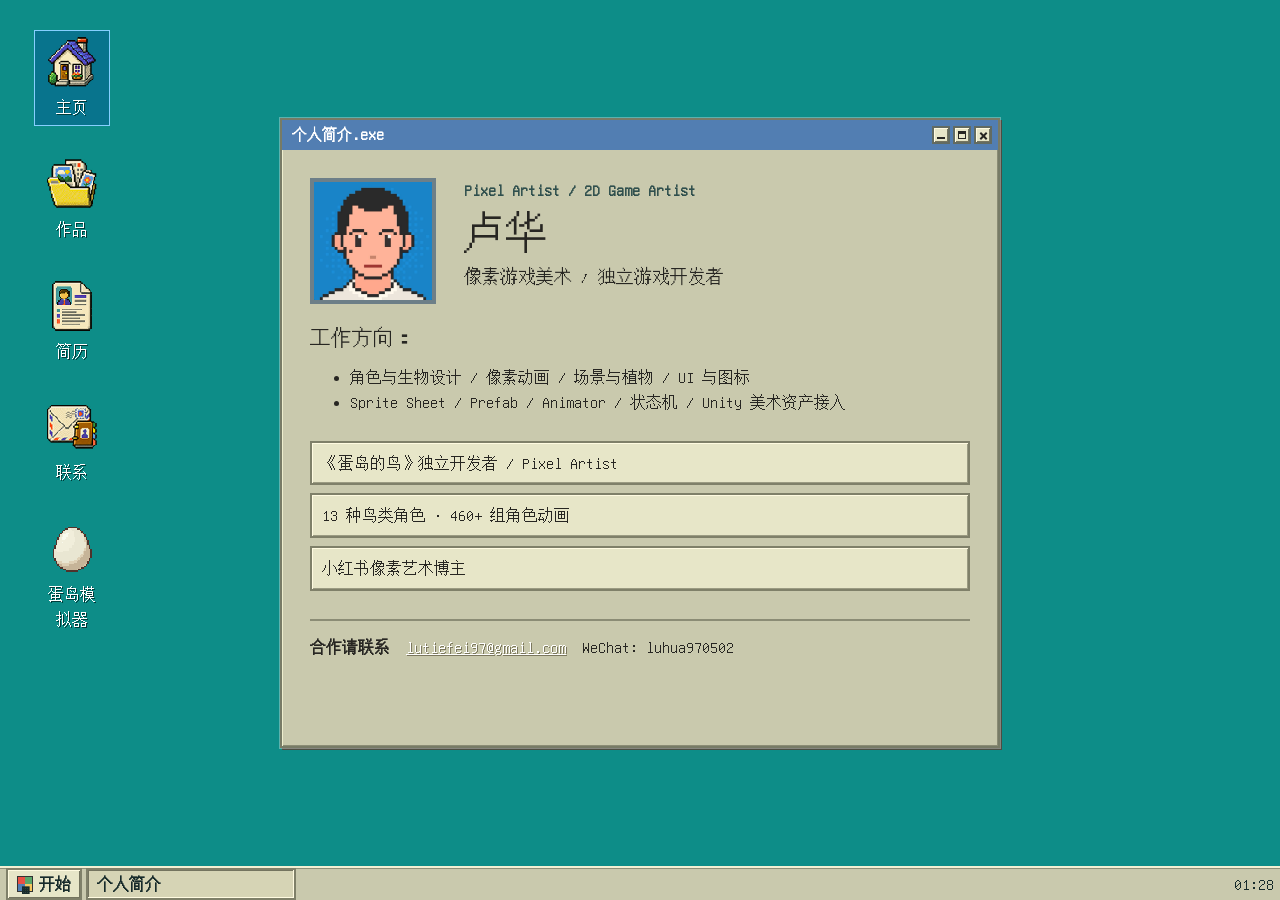
<file: index.html>
<!doctype html>
<html lang="zh-CN">
  <head>
    <meta charset="utf-8" />
    <meta name="viewport" content="width=device-width, initial-scale=1" />
    <title>作品集</title>
    <meta name="description" content="个人游戏美术作品集" />
    <link rel="icon" href="./assets/ui/icon-bird.png" />
    <link rel="preload" href="./assets/fonts/unifont-pixel-black-13.0.01.ttf" as="font" type="font/ttf" crossorigin />
    <link rel="stylesheet" href="./fonts.css?v=20260823-1" />
    <link rel="stylesheet" href="./styles.css?v=20260824-2" />
    <link rel="stylesheet" href="./theme.css" />
    <link rel="stylesheet" href="./eggisland-sim-v2.css?v=20260824-2" />
  </head>
  <body>
    <main class="desktop-shell" data-portfolio-root aria-label="作品集"></main>
    <noscript>请启用 JavaScript 以浏览此作品集。</noscript>
    <script src="./content/site-content.js?v=20260824-2"></script>
    <script src="./renderer.js?v=20260824-2"></script>
    <script src="./assets/simulator/manifest.js?v=20260824-2"></script>
    <script src="./eggisland-sim-v2.js?v=20260824-2"></script>
    <script src="./script.js?v=20260824-2"></script>
  </body>
</html>
</file>
<file: fonts.css>
@font-face {
  font-family: "Unifont Pixel Black";
  src: url("./assets/fonts/unifont-pixel-black-13.0.01.ttf") format("truetype");
  font-style: normal;
  font-weight: 400;
  font-display: swap;
}

:root {
  --portfolio-font: "Unifont Pixel Black", SimSun, "宋体", "Microsoft YaHei", system-ui, sans-serif;
}
</file>
<file: styles.css>
* {
  box-sizing: border-box;
}

html,
body {
  height: 100%;
  min-height: 100%;
}

[hidden] {
  display: none !important;
}

body {
  margin: 0;
  color: var(--ink);
  font-family: var(--portfolio-font);
  font-size: calc(16px * var(--portfolio-font-scale, 1));
  line-height: 1.55;
  overflow: hidden;
}

button,
input,
textarea {
  font: inherit;
}

button {
  color: inherit;
}

a {
  color: inherit;
}

img {
  display: block;
  max-width: 100%;
  image-rendering: pixelated;
}

.desktop-shell {
  position: relative;
  height: 100dvh;
  min-height: 100vh;
  overflow: hidden;
  background: var(--portfolio-desktop, #078b86);
}

.desktop-bg {
  position: absolute;
  inset: 0;
  z-index: 0;
  pointer-events: none;
}

.desktop-bg img {
  position: absolute;
  max-width: none;
}

.bg-sky {
  inset: 0 auto auto 0;
  width: 100%;
  height: 56%;
  object-fit: cover;
  opacity: 0.03;
}

.bg-far {
  right: 0;
  bottom: 120px;
  width: 100%;
  min-width: 1080px;
}

.bg-middle {
  right: 0;
  bottom: 92px;
  width: 100%;
  min-width: 1080px;
}

.bg-near {
  right: 0;
  bottom: 64px;
  width: 100%;
  min-width: 1080px;
}

.bg-tree {
  right: clamp(24px, 8vw, 132px);
  bottom: 68px;
  width: clamp(220px, 26vw, 390px);
}

.desktop-icons {
  position: absolute;
  z-index: 4;
  top: 30px;
  left: 34px;
  display: grid;
  gap: 26px;
  width: 76px;
}

.desktop-icon {
  display: grid;
  justify-items: center;
  gap: 5px;
  min-height: 84px;
  padding: 4px;
  border: 1px solid transparent;
  background: transparent;
  color: #fff;
  cursor: default;
  text-shadow: 1px 1px 0 #003c3a;
}

.desktop-icon.selected,
.desktop-icon:focus-visible {
  border-color: #86cfff;
  background: rgba(0, 82, 148, 0.42);
  outline: none;
}

.icon-frame {
  display: grid;
  width: 54px;
  height: 54px;
  place-items: center;
}

.icon-frame img {
  max-width: 50px;
  max-height: 50px;
}

.desktop-icon[data-app="simulator"] .icon-frame img {
  width: 48px;
  height: 48px;
  object-fit: contain;
  image-rendering: pixelated;
}

.desktop-icon span:last-child {
  padding: 1px 3px;
  font-size: 16px;
}

.window-area {
  position: absolute;
  z-index: 6;
  inset: 0 0 34px;
  width: auto;
  max-height: none;
  pointer-events: none;
}

.win98-window {
  position: absolute;
  display: none;
  min-width: 320px;
  min-height: 180px;
  overflow: hidden;
  pointer-events: auto;
  border: 2px solid #777b66;
  background: var(--portfolio-window-face, #c9c9ad);
  box-shadow:
    2px 2px 0 #4d4d42,
    inset 1px 1px 0 #eeeece,
    inset -1px -1px 0 #8b8c75;
}

.win98-window.is-open:not(.is-minimized) {
  display: block;
}

.win98-window.is-active {
  outline: 1px solid rgba(255, 255, 255, 0.32);
}

.win98-window.is-maximized {
  inset: 0 !important;
  width: 100% !important;
  height: 100% !important;
}

.win98-window:focus {
  outline: none;
}

.win-titlebar {
  display: flex;
  align-items: center;
  justify-content: space-between;
  min-height: 30px;
  padding: 3px 6px 3px 10px;
  background: #8796a0;
  color: #fff;
  font-size: 15px;
  font-weight: 700;
  cursor: default;
  touch-action: none;
  user-select: none;
}

.win98-window.is-active .win-titlebar {
  background: var(--portfolio-titlebar, #527eb2);
}

.win-controls {
  display: flex;
  gap: 3px;
}

.win-control {
  position: relative;
  width: 18px;
  height: 18px;
  min-width: 18px;
  padding: 0;
  border: 2px solid #626b61;
  background: #e7e6c8;
  box-shadow:
    inset 1px 1px 0 #fffbe1,
    inset -1px -1px 0 #74745f;
  cursor: default;
}

.win-control:active {
  box-shadow:
    inset -1px -1px 0 #fffbe1,
    inset 1px 1px 0 #74745f;
}

.win-control:focus-visible {
  outline: 1px dotted #272622;
  outline-offset: -4px;
}

.win-control:disabled {
  opacity: 0.56;
}

.win-minimize::before {
  position: absolute;
  right: 3px;
  bottom: 3px;
  left: 3px;
  height: 2px;
  background: #272622;
  content: "";
}

.win-maximize::before {
  position: absolute;
  inset: 3px;
  border: 1px solid #272622;
  box-shadow: inset 0 2px 0 #272622;
  content: "";
}

.win-maximize.is-restore::before {
  inset: 5px 2px 2px 5px;
}

.win-maximize.is-restore::after {
  position: absolute;
  top: 2px;
  left: 2px;
  width: 8px;
  height: 7px;
  border: 1px solid #272622;
  box-shadow: inset 0 2px 0 #272622;
  content: "";
}

.win-close::before,
.win-close::after {
  position: absolute;
  top: 7px;
  left: 3px;
  width: 9px;
  height: 2px;
  background: #272622;
  content: "";
}

.win-close::before {
  transform: rotate(45deg);
}

.win-close::after {
  transform: rotate(-45deg);
}

.win-body {
  height: calc(100% - 30px);
  max-height: none;
  overflow: auto;
  padding: 28px;
  color: #272622;
}

.works-browser {
  display: grid;
  grid-template-rows: auto minmax(0, 1fr);
  gap: 12px;
  height: calc(100% - 30px);
  max-height: none;
  overflow: hidden;
  padding: 18px;
}

.works-project-tabs {
  display: flex;
  flex-wrap: wrap;
  gap: 8px;
}

.project-tab {
  min-height: 32px;
  padding: 5px 14px;
  cursor: pointer;
}

.project-tab.active {
  background: #527eb2;
  color: #fff;
}

.works-project-panel {
  min-width: 0;
  min-height: 0;
}

.works-project-panel[hidden] {
  display: none;
}

.works-project-index {
  display: grid;
  align-content: start;
  gap: 22px;
  overflow-y: auto;
  padding: 22px;
  border: 2px solid #7f8069;
  background: #d4d3b7;
  box-shadow: inset 1px 1px 0 #f6f3d7;
}

.works-project-index .window-heading p:last-child {
  max-width: 720px;
  margin-bottom: 0;
  color: #4a4a3f;
}

.works-project-detail {
  display: grid;
  grid-template-rows: auto minmax(0, 1fr) auto clamp(164px, 20vh, 180px);
  gap: 14px;
  min-height: 0;
  overflow: hidden;
}

.label {
  margin: 0 0 8px;
  color: #2f4f4d;
  font-size: 15px;
  font-weight: 700;
}

h1,
h2,
h3,
p {
  margin-top: 0;
}

h1 {
  margin-bottom: 10px;
  font-size: 42px;
  line-height: 1;
  font-weight: 400;
}

h2 {
  margin-bottom: 14px;
  font-size: 28px;
  line-height: 1.1;
  font-weight: 400;
}

h3 {
  margin-bottom: 8px;
  font-size: 19px;
  line-height: 1.25;
}

p {
  margin-bottom: 12px;
}

.profile-card {
  display: grid;
  grid-template-columns: 126px minmax(0, 1fr);
  gap: 28px;
  align-items: center;
  margin-bottom: 22px;
}

.profile-avatar {
  display: grid;
  grid-template-columns: repeat(3, 32px);
  gap: 4px;
  align-content: center;
  justify-content: center;
  width: 126px;
  height: 126px;
  border: 4px solid #6d7f88;
  background:
    linear-gradient(45deg, #2187bd 25%, transparent 25%) 0 0 / 16px 16px,
    linear-gradient(45deg, transparent 75%, #2187bd 75%) 0 0 / 16px 16px,
    #2aa0d7;
}

.profile-avatar img {
  width: 32px;
  height: 32px;
}

.profile-avatar-single {
  display: block;
  overflow: hidden;
  background: #2187bd;
}

.profile-avatar-single img {
  display: block;
  width: 100%;
  height: 100%;
  object-fit: cover;
  image-rendering: auto;
}

.summary {
  font-size: 18px;
}

.home-spec {
  margin-bottom: 26px;
}

.home-spec h2 {
  margin-bottom: 8px;
  font-size: 21px;
}

.home-status {
  display: grid;
  gap: 8px;
  margin-bottom: 28px;
}

.home-status span,
.file-count,
.project-count,
.project-tab,
.filter-button,
.contact-list > *,
.project-card,
.resume-grid section,
.work-card {
  border: 2px solid #7f8069;
  background: #e7e6c8;
  box-shadow:
    inset 1px 1px 0 #fffbe1,
    inset -1px -1px 0 #9b9b82;
}

.home-status span {
  padding: 8px 10px;
}

.window-footer {
  display: flex;
  flex-wrap: wrap;
  gap: 16px;
  align-items: center;
  padding-top: 14px;
  border-top: 2px solid #8b8c75;
}

.window-footer a {
  color: #fff;
  text-shadow: 1px 1px 0 #7b775d;
}

.window-heading {
  display: flex;
  align-items: start;
  justify-content: space-between;
  gap: 18px;
  margin-bottom: 0;
}

.file-count,
.project-count {
  padding: 6px 10px;
  white-space: nowrap;
}

.work-detail {
  display: grid;
  grid-template-columns: minmax(0, 1.75fr) minmax(260px, 0.65fr);
  grid-template-rows: auto minmax(0, 1fr);
  gap: 16px;
  min-height: 0;
  overflow: hidden;
  border: 2px solid #7f8069;
  background: #e7e6c8;
  box-shadow:
    inset 1px 1px 0 #fffbe1,
    inset -1px -1px 0 #9b9b82;
}

.work-detail-nav {
  grid-column: 1 / -1;
  display: flex;
  align-items: center;
  justify-content: flex-end;
  min-height: 30px;
  padding: 4px 8px;
  border-bottom: 1px solid #9b9b82;
  background: #d6d5ba;
}

.work-detail-back {
  display: none;
}

.work-detail-pager {
  display: flex;
  align-items: center;
  gap: 7px;
  font-family: var(--portfolio-font);
  font-size: 12px;
  line-height: 1.2;
}

.work-detail-pager button,
.work-detail-back,
.work-rail-arrow {
  min-width: 28px;
  min-height: 24px;
  padding: 2px 7px;
  border: 2px solid #7f8069;
  background: #e7e6c8;
  box-shadow:
    inset 1px 1px 0 #fffbe1,
    inset -1px -1px 0 #74745f;
  cursor: pointer;
}

.work-detail-pager button:active,
.work-detail-back:active,
.work-rail-arrow:active {
  box-shadow:
    inset -1px -1px 0 #fffbe1,
    inset 1px 1px 0 #74745f;
}

.work-detail-pager button:disabled,
.work-rail-arrow:disabled {
  opacity: .42;
  cursor: default;
}

.work-detail-media {
  display: grid;
  grid-row: 2;
  min-width: 0;
  height: 100%;
  min-height: 0;
  margin: 0;
  padding: var(--media-padding, 12px);
  place-items: center;
  overflow: hidden;
  border-right: 2px solid #7f8069;
  background: var(--media-bg, var(--portfolio-media-bg, #111610));
}

.work-detail-media img {
  width: auto;
  max-width: 100%;
  max-height: 100%;
  object-fit: var(--media-fit, contain);
  object-position: var(--media-x, 50%) var(--media-y, 50%);
  transform: scale(var(--media-scale, 1));
  transform-origin: var(--media-x, 50%) var(--media-y, 50%);
}

.work-detail-media > img:only-child {
  width: 100%;
  height: 100%;
  min-width: 0;
  min-height: 0;
}

.work-detail-media.video-board video {
  width: 100%;
  height: 100%;
  min-width: 0;
  min-height: 0;
  max-width: 100%;
  max-height: 100%;
  object-fit: var(--media-fit, contain);
  background: #000;
}

.video-shell,
.video-thumbnail {
  position: relative;
  display: grid;
  width: 100%;
  height: 100%;
  place-items: center;
  overflow: hidden;
  background: #000;
}

.video-shell .video-poster,
.video-thumbnail img {
  width: 100%;
  height: 100%;
  object-fit: var(--media-fit, contain);
  object-position: var(--media-x, 50%) var(--media-y, 50%);
}

.video-shell video {
  position: absolute;
  inset: 0;
}

.video-load-button,
.video-thumbnail span {
  position: absolute;
  z-index: 1;
  border: 2px solid #f6f0ce;
  background: rgba(32, 40, 29, .88);
  box-shadow: 2px 2px 0 rgba(0, 0, 0, .45);
  color: #fffbe1;
  font: inherit;
}

.video-load-button {
  padding: 7px 12px;
  cursor: pointer;
}

.video-thumbnail span {
  padding: 4px 7px;
  pointer-events: none;
}

.bird-roster-board {
  background: #e7e6c8;
}

.work-card figure.bird-roster-board .bird-roster-content {
  display: none;
}

.work-card figure.bird-roster-board .bird-roster-cover {
  width: 100%;
  height: 100%;
  object-fit: contain;
}

.work-detail-media.bird-roster-board {
  display: block;
  padding: 10px 12px;
  color: #272a23;
  background:
    linear-gradient(rgba(127, 128, 105, .12) 1px, transparent 1px),
    #e7e6c8;
  background-size: 100% 34px;
}

.work-detail-media.bird-roster-board .bird-roster-cover {
  display: none;
}

.bird-roster-content {
  display: grid;
  grid-template-rows: auto minmax(0, 1fr);
  width: 100%;
  height: 100%;
}

.bird-roster-heading {
  display: flex;
  align-items: baseline;
  justify-content: space-between;
  gap: 12px;
  min-height: 32px;
  padding: 2px 4px 7px;
  border-bottom: 2px solid #7f8069;
}

.bird-roster-heading strong {
  font-size: 15px;
}

.bird-roster-heading span {
  color: #56594d;
  font-family: var(--portfolio-font);
  font-size: 11px;
  line-height: 1.2;
  white-space: nowrap;
}

.bird-roster-heading b {
  color: #a04432;
}

.bird-roster-grid {
  display: grid;
  grid-template-columns: repeat(4, minmax(0, 1fr));
  grid-template-rows: repeat(3, minmax(0, 1fr));
  min-height: 0;
}

.bird-roster-entry {
  display: grid;
  grid-template-rows: auto minmax(0, 1fr);
  min-width: 0;
  min-height: 0;
  padding: 6px 7px 4px;
  border-right: 1px solid rgba(127, 128, 105, .42);
  border-bottom: 1px solid rgba(127, 128, 105, .42);
}

.bird-roster-entry:nth-child(4n) {
  border-right: 0;
}

.bird-roster-entry:nth-last-child(-n + 4) {
  border-bottom: 0;
}

.bird-roster-entry h4 {
  display: flex;
  align-items: baseline;
  justify-content: space-between;
  gap: 6px;
  margin: 0;
  font-size: 12px;
  line-height: 1.15;
  white-space: nowrap;
}

.bird-roster-entry h4 small {
  color: #747568;
  font-family: var(--portfolio-font);
  font-size: 9px;
  line-height: 1;
}

.bird-roster-pair {
  display: grid;
  grid-template-columns: repeat(2, minmax(0, 1fr));
  gap: 4px;
  min-width: 0;
  min-height: 0;
}

.bird-roster-action {
  display: grid;
  grid-template-rows: minmax(0, 1fr);
  min-width: 0;
  min-height: 0;
}

.bird-roster-stage {
  display: grid;
  height: 100%;
  min-width: 0;
  min-height: 68px;
  place-items: end center;
  overflow: hidden;
}

.bird-roster-stage canvas {
  display: block;
  max-width: 100%;
  max-height: 100%;
  image-rendering: pixelated;
}

.bird-roster-stage.is-unavailable::after {
  content: "素材未载入";
  align-self: center;
  color: #8d4033;
  font-size: 9px;
}

.bird-action-board {
  color: #f0efd5;
  background: #050805;
}

.work-card figure.bird-action-board .bird-action-content,
.work-card figure.palette-showcase-board .palette-showcase-content {
  display: none;
}

.work-card figure.bird-action-board .bird-action-cover {
  width: 100%;
  height: 100%;
  object-fit: contain;
}

.work-detail-media.bird-action-board {
  display: block;
  padding: 10px 12px;
  background: #050805;
}

.work-detail-media.bird-action-board .bird-action-cover,
.work-detail-media.palette-showcase-board .palette-showcase-cover {
  display: none;
}

.bird-action-content,
.palette-showcase-content {
  display: grid;
  grid-template-rows: auto minmax(0, 1fr);
  width: 100%;
  height: 100%;
  min-height: 0;
}

.bird-action-content > header,
.palette-showcase-content > header {
  display: flex;
  align-items: baseline;
  justify-content: space-between;
  gap: 12px;
  min-height: 34px;
  padding: 3px 5px 8px;
  border-bottom: 1px solid rgba(231, 230, 200, .35);
}

.bird-action-content > header strong,
.palette-showcase-content > header strong {
  font-size: 15px;
}

.bird-action-content > header span,
.palette-showcase-content > header span {
  color: #aaa995;
  font-family: var(--portfolio-font);
  font-size: 10px;
  line-height: 1.2;
  white-space: nowrap;
}

.bird-action-grid {
  display: grid;
  grid-template-columns: repeat(var(--action-columns, 4), minmax(0, 1fr));
  grid-auto-rows: minmax(0, 1fr);
  min-height: 0;
}

.bird-action-item {
  display: grid;
  grid-template-rows: minmax(0, 1fr) auto;
  min-width: 0;
  min-height: 0;
  padding: 3px 4px 5px;
}

.bird-action-stage {
  display: grid;
  min-width: 0;
  min-height: 54px;
  place-items: end center;
  overflow: hidden;
}

.bird-action-stage canvas,
.palette-motion-stage canvas {
  display: block;
  max-width: 100%;
  max-height: 100%;
  image-rendering: pixelated;
}

.bird-action-item > span {
  padding-top: 3px;
  color: #e7e6c8;
  font-size: 10px;
  line-height: 1.1;
  text-align: center;
  white-space: nowrap;
}

.bird-action-stage.is-unavailable::after,
.palette-motion-stage.is-unavailable::after {
  content: "素材未载入";
  align-self: center;
  color: #cf7664;
  font-size: 9px;
}

.palette-showcase-board {
  color: #272a23;
  background: #e7e6c8;
}

.palette-showcase-cover {
  display: grid;
  grid-template-columns: repeat(3, minmax(0, 1fr));
  gap: 7px;
  width: 100%;
  height: 100%;
  overflow: hidden;
}

.work-card figure.palette-showcase-board .palette-showcase-cover img {
  width: 100%;
  height: 100%;
  max-height: none;
  object-fit: contain;
  transform: none;
}

.work-detail-media.palette-showcase-board {
  display: block;
  padding: 10px 12px;
  background: #e7e6c8;
}

.palette-showcase-content > header {
  border-bottom-color: rgba(127, 128, 105, .55);
}

.palette-showcase-content > header span {
  color: #65675b;
}

.palette-species-grid {
  display: grid;
  grid-template-columns: repeat(3, minmax(0, 1fr));
  gap: 10px;
  min-height: 0;
  padding-top: 8px;
}

.palette-species-card {
  display: grid;
  grid-template-rows: auto minmax(0, 1fr) 124px;
  min-width: 0;
  min-height: 0;
}

.palette-species-card h4 {
  margin: 0;
  padding: 0 2px 5px;
  color: #34362f;
  font-size: 13px;
}

.palette-matrix-stage {
  display: grid;
  min-width: 0;
  min-height: 0;
  place-items: center;
  overflow: hidden;
}

.work-detail-media.palette-showcase-board .palette-matrix-stage img {
  width: 100%;
  height: 100%;
  max-width: 100%;
  max-height: 100%;
  object-fit: contain;
  transform: none;
}

.work-card figure.ui-pair-board,
.work-card figure.reward-card-board,
.work-card figure.art-collection-board {
  overflow: hidden;
}

.work-card figure.ui-pair-board .media-asset-card:not(:first-child),
.work-card figure.reward-card-board .media-asset-card:not(:first-child) {
  display: none;
}

.work-card figure.ui-pair-board .media-asset-card:first-child,
.work-card figure.reward-card-board .media-asset-card:first-child {
  display: grid;
  width: 100%;
  height: 100%;
}

.work-card figure.ui-pair-board .media-asset-stage,
.work-card figure.reward-card-board .media-asset-stage {
  height: 100%;
}

.work-card figure.ui-pair-board .media-asset-card span,
.work-card figure.reward-card-board .media-asset-card span,
.work-card figure.art-collection-board .media-asset-card span {
  display: none;
}

.media-asset-card,
.media-asset-stage {
  min-width: 0;
  min-height: 0;
}

.media-asset-card {
  display: grid;
  grid-template-rows: minmax(0, 1fr) auto;
  overflow: hidden;
}

.media-asset-stage {
  display: grid;
  position: relative;
  place-items: center;
  overflow: hidden;
}

.media-asset-stage img,
.work-card figure .media-asset-stage img,
.work-detail-media .media-asset-stage img {
  position: absolute;
  inset: 0;
  width: 100%;
  height: 100%;
  max-width: 100%;
  max-height: 100%;
  object-fit: contain;
  object-position: center;
  transform: none;
}

.media-asset-card > span {
  margin: 0;
  padding: 6px 5px 2px;
  color: #dbdac0;
  font-size: 10px;
  line-height: 1.2;
  text-align: center;
}

.work-detail-media.ui-pair-board {
  grid-template-columns: minmax(0, 1.7fr) minmax(180px, .82fr);
  gap: 12px;
  place-items: stretch;
  align-items: stretch;
}

.work-detail-media.ui-pair-board .media-asset-card {
  padding: 8px;
  border: 1px solid rgba(231, 230, 200, .28);
  background: rgba(0, 0, 0, .18);
}

.work-detail-media.art-collection-board {
  grid-template-columns: repeat(var(--collection-columns, 4), minmax(0, 1fr));
  grid-auto-rows: minmax(0, 1fr);
  gap: 9px;
  place-items: stretch;
  align-items: stretch;
}

.work-card figure.art-collection-board {
  grid-template-columns: repeat(4, minmax(0, 1fr));
  gap: 4px;
}

.work-card figure.art-collection-board .media-asset-card:nth-child(n + 5) {
  display: none;
}

.work-detail-media.art-collection-board .media-asset-card {
  padding: 5px;
  border: 1px solid rgba(231, 230, 200, .22);
  background: rgba(0, 0, 0, .16);
}

.work-detail-media.reward-card-board {
  grid-template-columns: repeat(2, minmax(0, 1fr));
  gap: 18px;
  place-items: stretch;
  align-items: stretch;
}

.work-detail-media.reward-card-board .media-asset-card {
  padding: 5px;
}

.redesign-comparison-board {
  color: #e7e6c8;
  background: #101610;
}

.work-card figure.redesign-comparison-board .redesign-comparison-content {
  display: none;
}

.redesign-comparison-cover {
  width: 100%;
  height: 100%;
  object-fit: contain;
  transform: none;
}

.work-detail-media.redesign-comparison-board {
  display: block;
  padding: 12px;
}

.work-detail-media.redesign-comparison-board .redesign-comparison-cover {
  display: none;
}

.redesign-comparison-content {
  display: grid;
  grid-template-columns: repeat(3, minmax(0, 1fr));
  gap: 12px;
  width: 100%;
  height: 100%;
  min-height: 0;
}

.redesign-species {
  display: grid;
  grid-template-rows: auto minmax(0, 1fr);
  min-width: 0;
  min-height: 0;
  padding: 8px;
  border: 1px solid #657a5e;
  background: #263326;
}

.redesign-species h4 {
  margin: 0 0 7px;
  font-size: 13px;
}

.redesign-pair {
  display: grid;
  grid-template-columns: repeat(2, minmax(0, 1fr));
  min-height: 0;
}

.redesign-version {
  display: grid;
  grid-template-rows: auto minmax(0, 1fr);
  min-width: 0;
  min-height: 0;
  border-left: 1px solid rgba(101, 122, 94, .72);
  background: #344034;
}

.redesign-version:first-child {
  border-left: 0;
}

.redesign-version > span {
  padding: 5px 7px;
  color: #fff9d7;
  background: rgba(82, 126, 178, .68);
  font-size: 11px;
  font-weight: 700;
}

.redesign-version:first-child > span {
  background: rgba(160, 68, 50, .72);
}

.redesign-image-stage {
  display: flex;
  min-width: 0;
  min-height: 0;
  align-items: flex-end;
  justify-content: center;
  padding: 10px 8px 14px;
  overflow: hidden;
  background:
    linear-gradient(45deg, rgba(229, 227, 200, .1) 25%, transparent 25%, transparent 75%, rgba(229, 227, 200, .1) 75%) 0 0 / 16px 16px,
    linear-gradient(45deg, rgba(229, 227, 200, .1) 25%, transparent 25%, transparent 75%, rgba(229, 227, 200, .1) 75%) 8px 8px / 16px 16px;
}

.redesign-image-stage img,
.work-detail-media .redesign-image-stage img {
  display: block;
  width: auto;
  height: 74%;
  max-width: 88%;
  max-height: 88%;
  object-fit: contain;
  object-position: center bottom;
  transform: scale(var(--redesign-asset-scale, 1));
  transform-origin: center bottom;
  image-rendering: pixelated;
}

.habitat-growth-board {
  align-content: stretch;
  background: #111610;
}

.work-detail-media.habitat-growth-board {
  display: grid;
  grid-template-rows: minmax(0, 1fr) minmax(150px, .62fr);
  gap: 12px;
  padding: 12px;
  place-items: stretch;
}

.habitat-assets {
  display: grid;
  grid-template-columns: 1.15fr repeat(4, minmax(0, .8fr));
  gap: 10px;
  min-width: 0;
  min-height: 0;
  align-items: end;
}

.habitat-asset {
  display: grid;
  position: relative;
  grid-template-rows: minmax(0, 1fr) 18px;
  min-width: 0;
  min-height: 0;
  height: 100%;
  place-items: end center;
}

.habitat-asset img,
.work-detail-media .habitat-asset img,
.work-card figure .habitat-asset img {
  position: absolute;
  inset: 0 0 18px;
  width: 100%;
  height: calc(100% - 18px);
  max-width: 100%;
  max-height: 100%;
  object-fit: contain;
  object-position: center bottom;
  transform: none;
}

.habitat-asset span {
  position: relative;
  align-self: end;
  margin: 0;
  padding-top: 4px;
  color: #d9d8bd;
  font-size: 9px;
  text-align: center;
}

.kauri-growth {
  display: grid;
  grid-template-rows: auto minmax(0, 1fr);
  min-height: 0;
  padding-top: 8px;
  border-top: 1px solid rgba(231, 230, 200, .34);
}

.kauri-growth header {
  display: flex;
  align-items: baseline;
  justify-content: space-between;
  gap: 12px;
  color: #ecebcf;
}

.kauri-growth header span {
  color: #aaa995;
  font-family: var(--portfolio-font);
  font-size: 10px;
  line-height: 1.2;
}

.kauri-growth > div {
  display: grid;
  grid-template-columns: repeat(3, minmax(0, 1fr));
  gap: 14px;
  min-height: 0;
}

.kauri-growth figure {
  display: grid;
  position: relative;
  grid-template-rows: minmax(0, 1fr) auto;
  min-height: 0;
  margin: 0;
  place-items: end center;
}

.kauri-growth img,
.work-detail-media .kauri-growth img {
  position: absolute;
  inset: 0 0 18px;
  width: 100%;
  height: calc(100% - 18px);
  max-width: 100%;
  max-height: 100%;
  object-fit: contain;
  object-position: center bottom;
  transform: scale(var(--asset-scale, 1));
  transform-origin: center bottom;
}

.kauri-growth figcaption {
  position: relative;
  align-self: end;
  color: #cfceb4;
  font-size: 9px;
}

.work-card figure.habitat-growth-board .habitat-assets {
  grid-template-columns: repeat(5, minmax(0, 1fr));
  gap: 4px;
  width: 100%;
  height: 100%;
}

.work-card figure.habitat-growth-board .habitat-asset span,
.work-card figure.habitat-growth-board .kauri-growth {
  display: none;
}

.work-detail-media.scene-preview {
  position: relative;
  padding: 0;
}

.work-detail-media.scene-preview > img:first-child,
.work-detail-media.scene-preview > img:last-child {
  position: static;
  width: 100%;
  height: 100%;
  max-width: 100%;
  max-height: 100%;
  object-fit: contain;
  object-position: center;
  transform: none;
}

.palette-motion-stage {
  display: grid;
  min-width: 0;
  min-height: 0;
  place-items: end center;
  overflow: hidden;
  border-top: 1px solid rgba(127, 128, 105, .35);
}

.work-detail-media.guide-board,
.work-detail-media.habitat-board {
  grid-template-columns: repeat(auto-fit, minmax(52px, 1fr));
  gap: 14px;
  align-content: center;
  justify-content: center;
}

.work-detail-media.guide-board img,
.work-detail-media.habitat-board img {
  width: 100%;
  max-height: 120px;
  object-fit: contain;
}

.work-detail-media.system-proof {
  grid-template-columns: minmax(100px, 0.34fr) minmax(0, 1fr);
  background: #f2ead0;
}

.work-detail-media.system-map {
  grid-template-columns: repeat(11, minmax(0, auto));
  gap: 8px;
  background: #111610;
}

.work-detail-media.system-map div {
  min-width: 58px;
  padding: 8px 10px;
}

.work-detail-copy {
  grid-row: 2;
  align-self: center;
  min-width: 0;
  padding: 18px 18px 18px 0;
}

.work-detail-copy h3 {
  margin-bottom: 10px;
  font-size: 24px;
}

.work-detail-kicker {
  display: inline-block;
  margin-bottom: 8px;
  color: #a04432;
  font-size: 14px;
  font-weight: 700;
}

.filters {
  position: relative;
  z-index: 1;
  display: flex;
  flex-wrap: wrap;
  gap: 8px;
  margin-bottom: 0;
}

.filter-button {
  min-height: 30px;
  padding: 5px 10px;
  cursor: pointer;
}

.filter-button.active {
  background: #527eb2;
  color: #fff;
}

.work-grid {
  display: flex;
  gap: 8px;
  min-height: 0;
  overflow-x: auto;
  overflow-y: hidden;
  padding: 8px;
  border: 2px solid #7f8069;
  background: #bebd9e;
  box-shadow:
    inset -1px -1px 0 #fffbe1,
    inset 1px 1px 0 #74745f;
}

.work-browser-controls {
  display: grid;
  grid-template-columns: 30px minmax(0, 1fr) 30px;
  gap: 6px;
  min-width: 0;
  min-height: 0;
}

.work-rail-arrow {
  height: 100%;
  padding: 0;
  font-size: 20px;
}

.work-card {
  display: grid;
  flex: 0 0 clamp(174px, 17vw, 214px);
  grid-template-rows: 82px minmax(0, 1fr);
  min-width: 0;
  min-height: 0;
  height: 100%;
  overflow: hidden;
  cursor: pointer;
}

.work-card.hidden {
  display: none;
}

.work-card.wide {
  grid-column: auto;
}

.work-card.full {
  grid-column: auto;
}

.work-card.active {
  border-color: #244c88;
  background: #dbe7ff;
  box-shadow:
    inset 1px 1px 0 #ffffff,
    inset -1px -1px 0 #5f75a2,
    0 0 0 2px #527eb2;
}

.work-card:hover,
.work-card:focus-visible {
  border-color: #244c88;
  background: #eef2d5;
  outline: 1px dotted #244c88;
  outline-offset: -4px;
}

.work-card figure {
  display: grid;
  height: 82px;
  min-height: 0;
  place-items: center;
  margin: 0;
  padding: var(--media-padding, 8px);
  border-bottom: 2px solid #7f8069;
  background: var(--media-bg, var(--portfolio-media-bg, #111610));
}

.work-card.wide figure {
  min-height: 0;
}

.work-card figure img {
  max-height: calc(82px - (var(--media-padding, 8px) * 2));
  object-fit: var(--media-fit, contain);
  object-position: var(--media-x, 50%) var(--media-y, 50%);
  transform: scale(var(--media-scale, 1));
  transform-origin: var(--media-x, 50%) var(--media-y, 50%);
}

.work-card.wide figure img {
  max-height: calc(82px - (var(--media-padding, 8px) * 2));
}

.work-card figure.video-board video {
  width: 100%;
  max-width: 100%;
  max-height: calc(82px - (var(--media-padding, 8px) * 2));
  object-fit: var(--media-fit, contain);
  pointer-events: none;
  background: #000;
}

.work-card .video-thumbnail {
  max-height: calc(82px - (var(--media-padding, 8px) * 2));
}

.smooth-media img {
  image-rendering: auto;
}

.project-tab.active,
.system-map div,
.start-button,
.task-button.active {
  background-color: var(--portfolio-titlebar, #527eb2);
}

.home-status span,
.file-count,
.project-count,
.filter-button,
.contact-list > *,
.project-card,
.resume-grid section,
.work-card {
  background-color: var(--portfolio-paper, #e7e6c8);
}

.work-card span,
.project-card span,
.project-enter,
.work-detail-kicker {
  color: var(--portfolio-accent, #a04432);
}

.work-card > div {
  min-width: 0;
  padding: 6px 8px;
}

.work-card span,
.project-card span {
  display: inline-block;
  margin-bottom: 3px;
  color: #a04432;
  font-size: 12px;
  font-weight: 700;
}

.project-card span {
  margin-bottom: 6px;
  font-size: 14px;
}

.work-card p,
.project-card p,
.resume-grid p,
.contact-panel p {
  color: #4a4a3f;
}

.work-card p {
  display: none;
}

.work-card h3 {
  display: -webkit-box;
  overflow: hidden;
  -webkit-box-orient: vertical;
  -webkit-line-clamp: 2;
  margin-bottom: 0;
  font-size: 13px;
  line-height: 1.2;
}

.guide-board {
  grid-template-columns: repeat(auto-fit, minmax(42px, 1fr));
  gap: 14px;
  align-content: center;
}

.guide-board img {
  width: 42px;
  height: 42px;
  object-fit: contain;
}

.guide-board.compact {
  grid-template-columns: repeat(6, 48px);
}

.guide-board.compact img {
  width: 48px;
  height: 48px;
}

.habitat-board {
  grid-template-columns: 1.2fr repeat(5, minmax(72px, 0.6fr));
  gap: 14px;
  align-items: end;
}

.habitat-board img {
  width: 100%;
  max-height: 240px;
  object-fit: contain;
}

.habitat-board img:first-child {
  max-height: 300px;
}

.scene-preview {
  position: relative;
  overflow: hidden;
}

.scene-preview img:first-child {
  position: absolute;
  width: 100%;
}

.scene-preview img:last-child {
  position: relative;
  width: 70%;
  max-width: 280px;
}

.project-list,
.resume-grid,
.contact-list {
  display: grid;
  gap: 14px;
}

.system-map {
  display: grid;
  grid-template-columns: repeat(11, auto);
  gap: 10px;
  align-items: center;
  justify-content: center;
  min-height: 180px;
  color: #fff;
}

.system-map div {
  min-width: 74px;
  border: 2px solid #c4d0b7;
  background: #527eb2;
  padding: 10px 12px;
  text-align: center;
  box-shadow: 3px 3px 0 #111610;
}

.system-map span {
  color: #f6c85f;
  font-size: 24px;
}

.system-proof {
  grid-template-columns: minmax(120px, 0.45fr) minmax(0, 1fr);
  gap: 20px;
  align-items: center;
  justify-content: stretch;
  background: #f2ead0;
}

.system-proof img {
  width: min(100%, 220px);
  max-height: 160px;
  justify-self: center;
  object-fit: contain;
}

.system-proof ul {
  display: grid;
  gap: 8px;
  margin: 0;
  padding-left: 20px;
  color: #272622;
}

.project-card {
  display: grid;
  grid-template-columns: minmax(260px, 0.85fr) minmax(0, 1.05fr) minmax(220px, 0.75fr);
  gap: 22px;
  align-items: center;
  padding: 16px;
}

.project-card-preview {
  display: grid;
  min-height: 180px;
  margin: 0;
  padding: 10px;
  place-items: center;
  overflow: hidden;
  border: 2px solid #7f8069;
  background: #111610;
}

.project-card-preview img {
  width: 100%;
  height: 100%;
  max-height: 190px;
  object-fit: contain;
}

.project-card-link {
  color: inherit;
  text-decoration: none;
  cursor: pointer;
}

.project-card-link:hover,
.project-card-link:focus-visible {
  border-color: #244c88;
  background: #dbe7ff;
  outline: 2px solid #527eb2;
  outline-offset: 2px;
}

.project-enter {
  display: inline-block;
  margin-top: 14px;
  color: #a04432;
}

dl,
dd {
  margin: 0;
}

dl {
  display: grid;
  gap: 10px;
}

dt {
  color: #48675a;
  font-size: 14px;
  font-weight: 700;
}

dd {
  font-weight: 700;
}

.resume-grid {
  grid-template-columns: 1fr 1fr;
  align-items: start;
}

.resume-grid section {
  padding: 18px 20px;
}

.resume-header {
  display: flex;
  align-items: end;
  justify-content: space-between;
  gap: 24px;
  padding-bottom: 16px;
  margin-bottom: 16px;
  border-bottom: 2px solid #7f8069;
}

.resume-header .label,
.resume-header h1 {
  margin-bottom: 0;
}

.resume-header .label {
  max-width: 65%;
  letter-spacing: 0.04em;
}

.resume-grid section[data-resume-section="profile"],
.resume-grid section[data-resume-section="core-experience"],
.resume-grid section[data-resume-section="work-experience"],
.resume-grid section[data-resume-section="skills"] {
  grid-column: 1 / -1;
}

.resume-grid h2 {
  padding-bottom: 9px;
  margin-bottom: 12px;
  border-bottom: 1px solid #9b9b82;
  color: #2f4f4d;
  font-size: 20px;
  font-weight: 700;
}

.resume-grid p {
  margin-bottom: 0;
  line-height: 1.75;
}

.resume-grid ul {
  display: grid;
  gap: 8px;
  padding-left: 20px;
  margin: 0;
}

.resume-grid ol {
  display: grid;
  gap: 0;
  padding: 0;
  margin: 0;
  list-style: none;
}

.resume-grid ol li {
  display: grid;
  grid-template-columns: minmax(230px, 0.42fr) minmax(0, 1fr);
  gap: 18px;
  padding: 12px 0;
  border-top: 1px dashed #aaa98e;
  line-height: 1.65;
}

.resume-grid ol li:first-child {
  padding-top: 0;
  border-top: 0;
}

.resume-grid li strong {
  color: #272622;
  line-height: 1.5;
}

.resume-grid li span {
  display: block;
  color: #4a4a3f;
}

.contact-panel {
  display: grid;
  grid-template-columns: minmax(0, 1fr) minmax(260px, 0.8fr);
  gap: 28px;
}

.contact-list > * {
  padding: 10px 12px;
  color: inherit;
  text-decoration: none;
}

.bird-strip {
  position: absolute;
  right: 156px;
  bottom: 52px;
  z-index: 2;
  display: flex;
  align-items: end;
  gap: 12px;
  pointer-events: none;
}

.bird-strip img {
  width: 42px;
  height: 42px;
  filter: drop-shadow(2px 3px 0 rgba(0, 0, 0, 0.22));
}

.bird-strip .bird-strip-wide {
  width: 168px;
  height: 58px;
}

.taskbar {
  position: absolute;
  right: 0;
  bottom: 0;
  left: 0;
  z-index: 30;
  display: grid;
  grid-template-columns: auto minmax(0, 1fr) auto;
  gap: 4px;
  align-items: center;
  height: 34px;
  padding: 3px 6px;
  border-top: 2px solid #f2f0d3;
  background: #c9c9ad;
  box-shadow: inset 0 1px 0 #8d8f78;
}

.start-button,
.task-button,
.system-tray {
  min-height: 26px;
  border: 2px solid #7f8069;
  background: #e7e6c8;
  box-shadow:
    inset 1px 1px 0 #fffbe1,
    inset -1px -1px 0 #74745f;
}

.start-button,
.task-button {
  display: inline-flex;
  align-items: center;
  gap: 6px;
  padding: 2px 9px;
  cursor: default;
  font-weight: 700;
}

.start-button[aria-expanded="true"] {
  background: #d6d4b5;
  box-shadow:
    inset -1px -1px 0 #fffbe1,
    inset 1px 1px 0 #74745f;
}

.task-list {
  display: flex;
  gap: 4px;
  min-width: 0;
  overflow: hidden;
}

.task-button {
  width: min(210px, 24vw);
  min-width: 92px;
  overflow: hidden;
  white-space: nowrap;
  text-overflow: ellipsis;
}

.task-button.active {
  background: #d6d4b5;
  box-shadow:
    inset -1px -1px 0 #fffbe1,
    inset 1px 1px 0 #74745f;
}

.start-logo {
  width: 16px;
  height: 16px;
  border: 1px solid #333;
  background:
    linear-gradient(90deg, #e85045 50%, #5aa66a 50%) 0 0 / 100% 50% no-repeat,
    linear-gradient(90deg, #527eb2 50%, #f6c85f 50%) 0 100% / 100% 50% no-repeat;
}

.system-tray {
  display: flex;
  align-items: center;
  justify-self: end;
  gap: 8px;
  min-width: 132px;
  padding: 2px 8px;
  box-shadow:
    inset -1px -1px 0 #fffbe1,
    inset 1px 1px 0 #74745f;
  font-variant-numeric: tabular-nums;
}

.tray-brand {
  display: inline-grid;
  width: 18px;
  height: 18px;
  place-items: center;
  border: 1px solid #53635a;
  background: #5aa66a;
  color: #fff;
  font-size: 10px;
  line-height: 1;
}

.system-tray time {
  margin-left: auto;
  white-space: nowrap;
}

.start-menu {
  position: absolute;
  bottom: 34px;
  left: 4px;
  z-index: 28;
  display: grid;
  grid-template-columns: 34px minmax(0, 1fr);
  width: min(330px, calc(100vw - 8px));
  border: 2px solid #777b66;
  background: #c9c9ad;
  box-shadow:
    3px 3px 0 rgba(35, 35, 30, 0.58),
    inset 1px 1px 0 #fffbe1,
    inset -1px -1px 0 #74745f;
}

.start-menu-banner {
  position: relative;
  background: #527eb2;
  color: #fff;
  letter-spacing: 1px;
}

.start-menu-banner strong {
  position: absolute;
  bottom: 10px;
  left: 7px;
  font-weight: 700;
  transform: rotate(180deg);
  writing-mode: vertical-rl;
}

.start-menu-banner span {
  position: absolute;
  top: 10px;
  left: 6px;
  color: #f6c85f;
  font-size: 22px;
  font-weight: 700;
}

.start-menu-items {
  display: grid;
  align-content: start;
  padding: 4px;
}

.start-menu-items button {
  display: grid;
  grid-template-columns: 42px minmax(0, 1fr);
  gap: 8px;
  align-items: center;
  min-height: 54px;
  padding: 5px 8px;
  border: 0;
  background: transparent;
  text-align: left;
  cursor: default;
}

.start-menu-items button:hover,
.start-menu-items button:focus-visible {
  background: #527eb2;
  color: #fff;
  outline: none;
}

.start-menu-items img,
.shutdown-icon {
  width: 34px;
  height: 34px;
  object-fit: contain;
  image-rendering: pixelated;
}

.start-menu-items button span {
  display: grid;
  min-width: 0;
}

.start-menu-items small {
  color: #4a4a3f;
  font-size: 12px;
}

.start-menu-items button:hover small,
.start-menu-items button:focus-visible small {
  color: #fff;
}

.start-menu-separator {
  height: 2px;
  margin: 4px 2px;
  border-top: 1px solid #777b66;
  border-bottom: 1px solid #fffbe1;
}

.shutdown-icon {
  position: relative;
  display: grid;
  place-items: center;
  border: 2px solid #777b66;
  border-radius: 50%;
  background: #d8664b;
}

.shutdown-icon::before {
  width: 4px;
  height: 16px;
  border: 2px solid #fffbe1;
  border-top: 0;
  content: "";
}

.shutdown-overlay {
  position: absolute;
  inset: 0;
  z-index: 60;
  display: grid;
  place-items: center;
  background: rgba(5, 26, 25, 0.55);
}

.shutdown-dialog {
  width: min(430px, calc(100vw - 32px));
  padding: 24px;
  border: 2px solid #777b66;
  background: #c9c9ad;
  box-shadow:
    4px 4px 0 rgba(0, 0, 0, 0.52),
    inset 1px 1px 0 #fffbe1,
    inset -1px -1px 0 #74745f;
}

.shutdown-dialog h2 {
  font-size: 22px;
}

.shutdown-actions,
.shutdown-complete {
  display: flex;
  flex-wrap: wrap;
  justify-content: flex-end;
  gap: 10px;
}

.shutdown-dialog button {
  min-width: 98px;
  min-height: 30px;
  border: 2px solid #7f8069;
  background: #e7e6c8;
  box-shadow:
    inset 1px 1px 0 #fffbe1,
    inset -1px -1px 0 #74745f;
  cursor: default;
}

.shutdown-dialog button:active {
  box-shadow:
    inset -1px -1px 0 #fffbe1,
    inset 1px 1px 0 #74745f;
}

.shutdown-complete {
  justify-content: center;
  text-align: center;
}

.shutdown-complete p {
  flex-basis: 100%;
  font-size: 18px;
}

.desktop-shell.is-shut-down .shutdown-overlay {
  background: #071d2d;
}

.desktop-shell.is-shut-down .shutdown-dialog {
  border: 0;
  background: transparent;
  box-shadow: none;
  color: #f6c85f;
}

@media (max-width: 900px) {
  body {
    overflow: hidden;
  }

  .desktop-shell {
    height: 100dvh;
    min-height: 100vh;
    padding-bottom: 0;
    overflow: hidden;
  }

  .desktop-icons {
    position: absolute;
    top: 0;
    right: 0;
    left: 0;
    grid-template-columns: repeat(4, minmax(58px, 1fr));
    gap: 8px;
    width: auto;
    padding: 14px 12px 8px;
  }

  .desktop-icon {
    min-height: 72px;
  }

  .window-area {
    position: absolute;
    inset: 126px 12px 34px;
    width: auto;
    max-height: none;
    margin: 0;
    transform: none;
  }

  .win98-window,
  .win98-window.is-maximized {
    inset: 0 !important;
    width: 100% !important;
    height: 100% !important;
    min-width: 0;
    min-height: 0;
  }

  .win-body {
    height: calc(100% - 30px);
    max-height: none;
    overflow: auto;
    padding: 18px;
  }

  .works-browser {
    display: block;
    height: calc(100% - 30px);
    overflow: auto;
    padding: 12px;
  }

  .works-project-tabs {
    position: sticky;
    z-index: 8;
    top: -12px;
    padding: 4px 0 8px;
    background: var(--portfolio-window-face, #c9c9ad);
    margin-bottom: 12px;
  }

  .works-project-index {
    overflow: visible;
    padding: 16px;
  }

  .works-project-detail {
    display: block;
    overflow: visible;
  }

  .works-project-detail:not(.is-detail-open) > .work-detail {
    display: none;
  }

  .works-project-detail.is-detail-open > .window-heading,
  .works-project-detail.is-detail-open > .filters,
  .works-project-detail.is-detail-open > .work-browser-controls {
    display: none;
  }

  .profile-card,
  .project-card,
  .resume-grid,
  .contact-panel {
    grid-template-columns: 1fr;
  }

  .resume-header {
    display: block;
  }

  .resume-header .label {
    max-width: none;
    margin-bottom: 8px;
  }

  .resume-grid section[data-resume-section] {
    grid-column: 1;
  }

  .resume-grid ol li {
    grid-template-columns: 1fr;
    gap: 5px;
  }

  .profile-avatar {
    width: 112px;
    height: 112px;
  }

  .work-detail {
    grid-template-columns: 1fr;
    grid-template-rows: auto auto auto;
    margin-bottom: 12px;
    overflow: visible;
  }

  .work-detail-nav {
    position: sticky;
    z-index: 6;
    top: 38px;
    justify-content: space-between;
    gap: 8px;
    padding: 6px 8px;
  }

  .work-detail-back {
    display: inline-block;
    min-width: 112px;
  }

  .work-detail-media,
  .work-detail-copy {
    grid-row: auto;
  }

  .work-detail-copy {
    grid-row: 2;
    align-self: stretch;
    border-bottom: 2px solid #7f8069;
  }

  .work-detail-media {
    grid-row: 3;
  }

  .work-detail-media {
    min-height: 260px;
    padding: 10px;
    border-right: 0;
    border-bottom: 2px solid #7f8069;
  }

  .work-detail-media > img:only-child {
    width: 100%;
    height: auto;
    max-height: 420px;
  }

  .work-detail-media.video-board {
    min-height: 0;
    aspect-ratio: 16 / 9;
  }

  .work-detail-media.bird-roster-board {
    height: auto;
    min-height: 790px;
    padding: 10px;
  }

  .work-detail-media.bird-roster-board .bird-roster-content {
    height: auto;
    min-height: 768px;
  }

  .work-detail-media.bird-action-board,
  .work-detail-media.palette-showcase-board {
    height: auto;
    padding: 10px;
  }

  .work-detail-media.bird-action-board .bird-action-content {
    min-height: 650px;
  }

  .bird-action-grid {
    grid-template-columns: repeat(2, minmax(0, 1fr));
    grid-auto-rows: 140px;
  }

  .work-detail-media.palette-showcase-board .palette-showcase-content {
    height: auto;
  }

  .palette-species-grid {
    grid-template-columns: 1fr;
  }

  .palette-species-card {
    grid-template-rows: auto minmax(180px, auto) 132px;
  }

  .bird-roster-grid {
    grid-template-columns: repeat(2, minmax(0, 1fr));
    grid-template-rows: repeat(6, 120px);
  }

  .bird-roster-entry:nth-child(4n) {
    border-right: 1px solid rgba(127, 128, 105, .42);
  }

  .bird-roster-entry:nth-child(2n) {
    border-right: 0;
  }

  .bird-roster-entry:nth-last-child(-n + 4) {
    border-bottom: 1px solid rgba(127, 128, 105, .42);
  }

  .bird-roster-entry:nth-last-child(-n + 2) {
    border-bottom: 0;
  }

  .work-detail-copy {
    padding: 14px;
  }

  .work-detail-media.ui-pair-board {
    grid-template-columns: 1fr;
    grid-auto-rows: minmax(220px, auto);
  }

  .work-detail-media.art-collection-board {
    grid-template-columns: repeat(2, minmax(0, 1fr));
    grid-template-rows: repeat(4, minmax(230px, auto));
  }

  .work-detail-media.reward-card-board {
    grid-template-columns: repeat(2, minmax(0, 1fr));
    min-height: 420px;
  }

  .redesign-comparison-content {
    grid-template-columns: 1fr;
    height: auto;
  }

  .redesign-species {
    min-height: 240px;
  }

  .work-detail-media.habitat-growth-board {
    grid-template-rows: minmax(360px, auto) minmax(180px, auto);
  }

  .habitat-assets {
    grid-template-columns: repeat(3, minmax(0, 1fr));
  }

  .filters {
    margin-bottom: 12px;
  }

  .work-browser-controls {
    display: block;
  }

  .work-rail-arrow {
    display: none;
  }

  .work-grid {
    display: grid;
    grid-template-columns: 1fr;
    gap: 8px;
    max-height: none;
    overflow: visible;
  }

  .work-card {
    display: grid;
    grid-template-columns: 112px minmax(0, 1fr);
    grid-template-rows: minmax(104px, auto);
    width: 100%;
    height: auto;
    min-height: 104px;
  }

  .work-card figure,
  .work-card.wide figure {
    grid-column: 1;
    grid-row: 1;
    width: 112px;
    height: 100%;
    min-height: 104px;
    border-right: 2px solid #7f8069;
    border-bottom: 0;
  }

  .work-card figure img,
  .work-card.wide figure img,
  .work-card figure.video-board video {
    max-height: calc(104px - (var(--media-padding, 8px) * 2));
  }

  .work-card > div {
    grid-column: 2;
    grid-row: 1;
    align-self: center;
    padding: 10px 12px;
  }

  .work-card span {
    font-size: 12px;
  }

  .work-card h3 {
    font-size: 15px;
  }

  .work-card.wide {
    grid-column: auto;
  }

  .work-card.wide figure {
    min-height: 0;
  }

  .habitat-board,
  .system-proof {
    grid-template-columns: 1fr;
  }

  .system-map {
    grid-template-columns: 1fr;
  }

  .system-map span {
    transform: rotate(90deg);
    justify-self: center;
  }

  .bg-tree {
    width: 220px;
  }

  .bird-strip {
    right: 16px;
    bottom: 48px;
    left: 16px;
    overflow: hidden;
  }

  .taskbar {
    position: fixed;
  }
}

@media (max-width: 520px) {
  .desktop-icons {
    grid-template-columns: repeat(4, minmax(58px, 1fr));
  }

  h1 {
    font-size: 34px;
  }

  .bird-roster-heading {
    align-items: flex-start;
    flex-direction: column;
    gap: 3px;
  }

  .bird-roster-heading span {
    white-space: normal;
  }

  .bird-action-content > header,
  .palette-showcase-content > header {
    align-items: flex-start;
    flex-direction: column;
    gap: 3px;
  }

  .bird-action-content > header span,
  .palette-showcase-content > header span {
    white-space: normal;
  }

  .bird-action-grid {
    grid-template-columns: 1fr;
    grid-auto-rows: 124px;
  }

  .bird-roster-grid {
    grid-template-columns: 1fr;
    grid-template-rows: repeat(12, 124px);
  }

  .bird-roster-entry,
  .bird-roster-entry:nth-child(2n),
  .bird-roster-entry:nth-child(4n) {
    border-right: 0;
  }

  .bird-roster-entry:nth-last-child(-n + 2) {
    border-bottom: 1px solid rgba(127, 128, 105, .42);
  }

  .bird-roster-entry:last-child {
    border-bottom: 0;
  }

  .bird-roster-entry h4 {
    white-space: normal;
  }

  .work-detail-media.bird-roster-board,
  .work-detail-media.bird-roster-board .bird-roster-content {
    min-height: 1540px;
  }

  .work-detail-media.ui-pair-board,
  .work-detail-media.art-collection-board,
  .work-detail-media.reward-card-board {
    grid-template-columns: 1fr;
  }

  .work-detail-media.art-collection-board {
    grid-template-rows: repeat(8, minmax(210px, auto));
  }

  .work-detail-copy,
  .work-detail-copy p,
  .work-detail-copy h3 {
    min-width: 0;
    overflow-wrap: anywhere;
  }

  h2 {
    font-size: 24px;
  }

  .window-heading {
    display: block;
  }

  .taskbar {
    grid-template-columns: auto minmax(0, 1fr) auto;
  }

  .task-button {
    width: min(128px, 34vw);
    min-width: 70px;
  }

  .system-tray {
    min-width: 58px;
    padding: 2px 6px;
  }

  .tray-brand {
    display: none;
  }
}
</file>
<file: theme.css>
:root {
  color-scheme: light;
  --ink: #172b2b;
  --ink-soft: #425b59;
  --paper: #fff8e7;
  --paper-deep: #f1dfb8;
  --surface: #fffcf4;
  --teal: #087d78;
  --teal-dark: #075b58;
  --teal-soft: #a8d8cb;
  --blue: #4e7eb5;
  --yellow: #f2c654;
  --coral: #d8664b;
  --green: #5d9f68;
  --night: #102a2b;
  --line: #1b3837;
  --muted: #6a7d79;
  --white: #ffffff;
  --win-face: #d1d1b7;
  --win-light: #fffce2;
  --win-shadow: #777b69;
  --win-blue: #3e6fa8;
  --max-width: 1180px;
  --page-pad: clamp(20px, 4vw, 56px);
  --section-space: clamp(72px, 10vw, 128px);
  --hard-shadow: 7px 7px 0 var(--line);
  --soft-shadow: 0 22px 60px rgba(19, 48, 46, 0.14);
  --radius: 2px;
}
</file>
<file: eggisland-sim-v2.css>
.simulator-window,
.simulator-window.is-maximized {
  z-index: 3 !important;
  inset: auto 0 0 !important;
  width: 100% !important;
  height: min(45vw, 100%) !important;
  min-width: 0;
  min-height: 0;
  overflow: hidden;
  border: 0;
  outline: 0 !important;
  background: transparent;
  box-shadow: none;
  pointer-events: none;
}

.simulator-window canvas {
  display: block;
  width: 100%;
  height: 100%;
  background: transparent;
  image-rendering: pixelated;
  image-rendering: crisp-edges;
  pointer-events: none;
}

.simulator-input {
  position: absolute;
  z-index: 1;
  inset: 0 0 0 128px;
  border: 0;
  outline: 0;
  background: transparent;
  cursor: crosshair;
  pointer-events: auto;
  touch-action: manipulation;
}

.simulator-input:focus-visible {
  outline: 1px dashed rgba(255, 255, 255, 0.75);
  outline-offset: -4px;
}

.simulator-loading,
.simulator-hint {
  position: absolute;
  z-index: 2;
  left: 50%;
  margin: 0;
  transform: translateX(-50%);
  border: 1px solid rgba(57, 64, 47, 0.8);
  background: rgba(231, 230, 200, 0.9);
  box-shadow: 1px 1px 0 rgba(0, 0, 0, 0.28);
  color: #30332a;
  font-size: 13px;
  pointer-events: none;
}

.simulator-loading {
  bottom: 18px;
  padding: 4px 9px;
}

.simulator-loading.is-error {
  color: #861d18;
}

.simulator-hint {
  top: 12px;
  padding: 5px 10px;
  transition: opacity 240ms linear;
}

.simulator-hint.is-dismissed {
  opacity: 0;
}

.simulator-live {
  position: absolute;
  width: 1px;
  height: 1px;
  overflow: hidden;
  clip-path: inset(50%);
  white-space: nowrap;
}

@media (max-width: 900px) {
  .simulator-window,
  .simulator-window.is-maximized {
    inset: auto 0 0 !important;
    height: min(45vw, 100%) !important;
  }

  .simulator-hint {
    top: 5px;
    max-width: calc(100% - 16px);
    padding: 3px 6px;
    overflow: hidden;
    font-size: 10px;
    text-overflow: ellipsis;
    white-space: nowrap;
  }

  .simulator-input {
    left: 0;
  }
}

@media (prefers-reduced-motion: reduce) {
  .simulator-hint {
    transition: none;
  }
}
</file>
